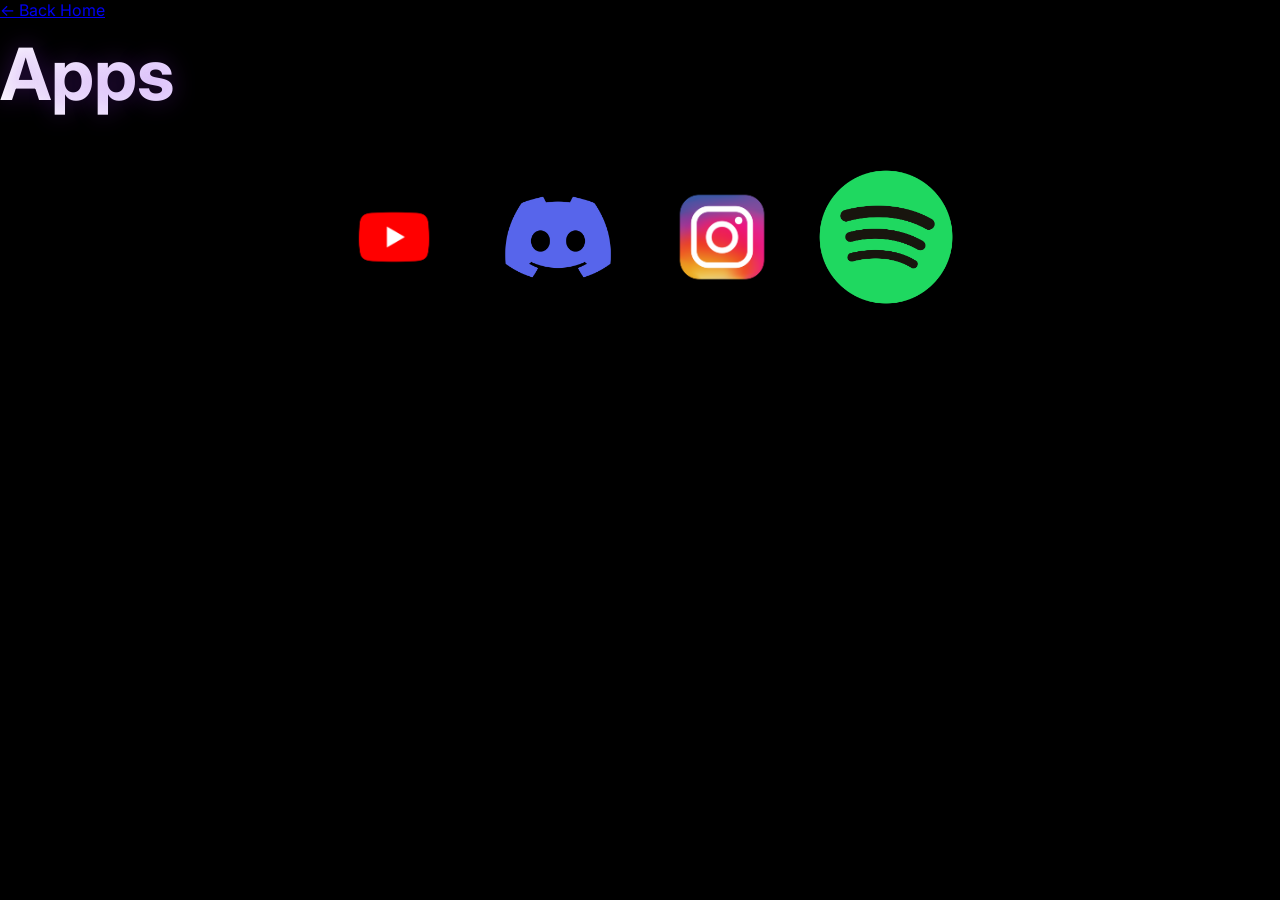
<file: apps.html>
<!DOCTYPE html>
<html lang="en">
<head>
    <meta charset="UTF-8">
    <title>CloakZone Apps</title>
    <link rel="stylesheet" href="style.css">
</head>
<body>

    <a href="index.html">← Back Home</a>

    <h1>Apps</h1>

    <!-- PUT IT HERE -->
    <div class="apps-grid">

      <a class="app-card" href="https://youtube.com" target="_blank">
          <img src="images/youtube.png">
      </a>

      <a class="app-card" href="https://discord.com/app" target="_blank">
          <img src="images/discord.png">
      </a>

      <a class="app-card" href="https://instagram.com" target="_blank">
          <img src="images/instagram.png">
      </a>

      <a class="app-card" href="https://spotify.com" target="_blank">
          <img src="images/spotify.png">
      </a>

    </div>

</body>
</html>
</file>
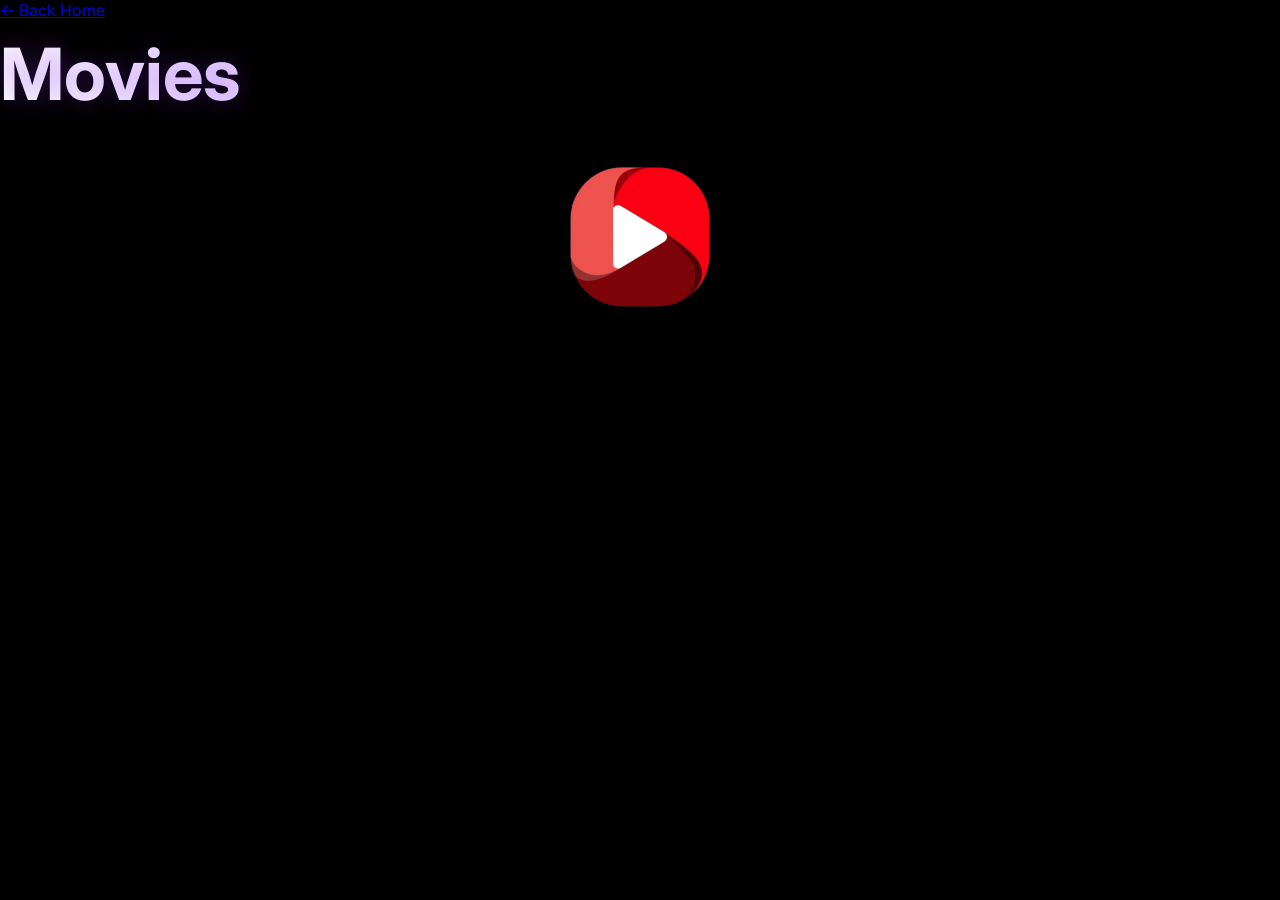
<file: movies.html>
<!DOCTYPE html>
<html lang="en">
<head>
    <meta charset="UTF-8">
    <title>CloakZone Movies</title>
    <link rel="stylesheet" href="style.css">
</head>
<body>

    <a href="index.html" class="back-btn">← Back Home</a>

    <h1>Movies</h1>

    <div class="apps-grid">

        <a class="app-card" href="https://cineby.at" target="_blank">
            <img src="images/cineby.png" alt="Cineby">
        </a>

    </div>

</body>
</html>
</file>
<file: style.css>
@import url('https://fonts.googleapis.com/css2?family=Inter:wght@300;400;500;600&display=swap');

*{
    margin:0;
    padding:0;
    box-sizing:border-box;
    font-family:'Inter',sans-serif;
}

body{
    background:#000;
    overflow:hidden;
    height:100vh;
    color:white;
}

#stars{
    position:fixed;
    inset:0;
    z-index:-1;
}

.container{
    height:100vh;
    display:flex;
    flex-direction:column;
    justify-content:center;
    align-items:center;
}

.logo-box{
    width:180px;
    height:180px;

    border-radius:30px;

    border:10px solid rgba(255,255,255,.9);

    display:flex;
    align-items:center;
    justify-content:center;

    font-size:70px;
    font-weight:700;

    background:rgba(255,255,255,.02);

    backdrop-filter:blur(10px);

    box-shadow:
        0 0 40px rgba(0,180,255,.25);
}

h1{
    margin-top:30px;
    font-size:70px;
    font-weight:300;

    background:linear-gradient(
        90deg,
        #54d9ff,
        #ffffff
    );

    -webkit-background-clip:text;
    -webkit-text-fill-color:transparent;
}

.subtitle{
    margin-top:10px;
    color:#ccc;
    font-size:15px;
}

.search-box{
    margin-top:50px;
}

.search-box input{
    width:500px;
    max-width:90vw;

    padding:18px 28px;

    border-radius:50px;
    border:none;
    outline:none;

    color:white;
    font-size:16px;

    background:
        rgba(65,25,125,.35);

    backdrop-filter:blur(20px);

    box-shadow:
        0 0 30px rgba(138,43,226,.15),
        inset 0 0 0 1px rgba(255,255,255,.08);
}

.search-box input::placeholder{
    color:#aeb7c0;
}

.apps{
    display:flex;
    gap:25px;
    margin-top:45px;
}

.app{
    text-decoration:none;
    color:white;

    display:flex;
    flex-direction:column;
    align-items:center;

    transition:.3s;
}

.icon{
    width:60px;
    height:60px;

    border-radius:15px;

    display:flex;
    align-items:center;
    justify-content:center;

    font-size:28px;

    background:rgba(255,255,255,.08);

    backdrop-filter:blur(15px);

    border:1px solid rgba(255,255,255,.08);

    transition:.3s;
}

.app:hover{
    transform:translateY(-5px);
}

.app:hover .icon{
    box-shadow:
        0 0 25px rgba(0,180,255,.4);
}

.app span{
    margin-top:10px;
    font-size:13px;
    color:#d7d7d7;
}

@media(max-width:768px){

    .logo-box{
        width:130px;
        height:130px;
        font-size:55px;
    }

    h1{
        font-size:50px;
    }

    .apps{
        flex-wrap:wrap;
        justify-content:center;
        max-width:350px;
    }

}
.logo img{
    width:320px;
    max-width:90vw;

    filter:
        drop-shadow(0 0 15px rgba(120,60,255,.5))
        drop-shadow(0 0 40px rgba(120,60,255,.25));

    animation: float 5s ease-in-out infinite;
}

@keyframes float{
    0%{
        transform:translateY(0px);
    }

    50%{
        transform:translateY(-10px);
    }

    100%{
        transform:translateY(0px);
    }
}

h1{
    margin-top:10px;

    font-size:72px;
    font-weight:700;

    background:
        linear-gradient(
            90deg,
            #ffffff,
            #b986ff,
            #6d34ff
        );

    -webkit-background-clip:text;
    -webkit-text-fill-color:transparent;

    text-shadow:
        0 0 25px rgba(138,43,226,.3);
}

.subtitle{
    color:#cfc6ff;
    font-size:15px;
    letter-spacing:2px;
    text-transform:uppercase;
}
.logo{
    position:relative;
}

.logo::before{
    content:"";

    position:absolute;

    width:300px;
    height:300px;

    background:
        radial-gradient(
            rgba(138,43,226,.35),
            transparent 70%
        );

    filter:blur(50px);

    z-index:-1;
}
.apps-grid{
    display:flex;
    flex-wrap:wrap;
    gap:24px;
    justify-content:center;
    margin-top:50px;
}

.app-card img{
    width:140px;
    height:140px;
    border-radius:20px;
    transition:.25s;
}

.app-card:hover img{
    transform:translateY(-5px);
}
</file>
